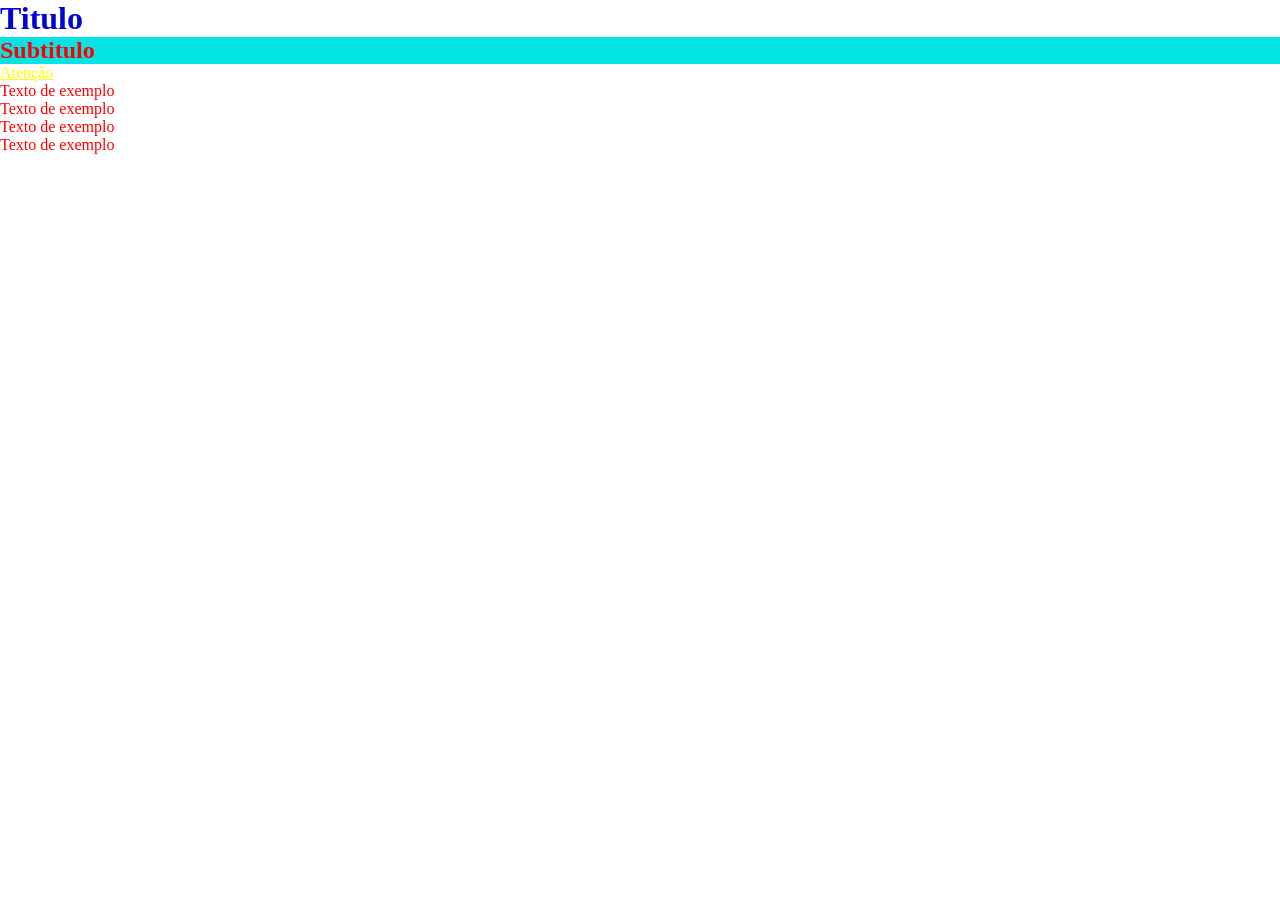
<file: Seletores e agrupamentos/index.html>
<!DOCTYPE html>
<html lang="en">
<head>
    <meta charset="UTF-8">
    <meta name="viewport" content="width=device-width, initial-scale=1.0">
    <title>Document</title>
    <link rel="stylesheet" href="style.css">
</head>
<body>
    <h1>Titulo</h1>


    <h2 id="principal">Subtitulo</h2>


    <a class="alerta" href="#">Atenção</a>


    <p>Texto de exemplo</p>
    <p>Texto de exemplo</p>
    <p>Texto de exemplo</p>
    <p>Texto de exemplo</p>
</body>
</html>
</file>
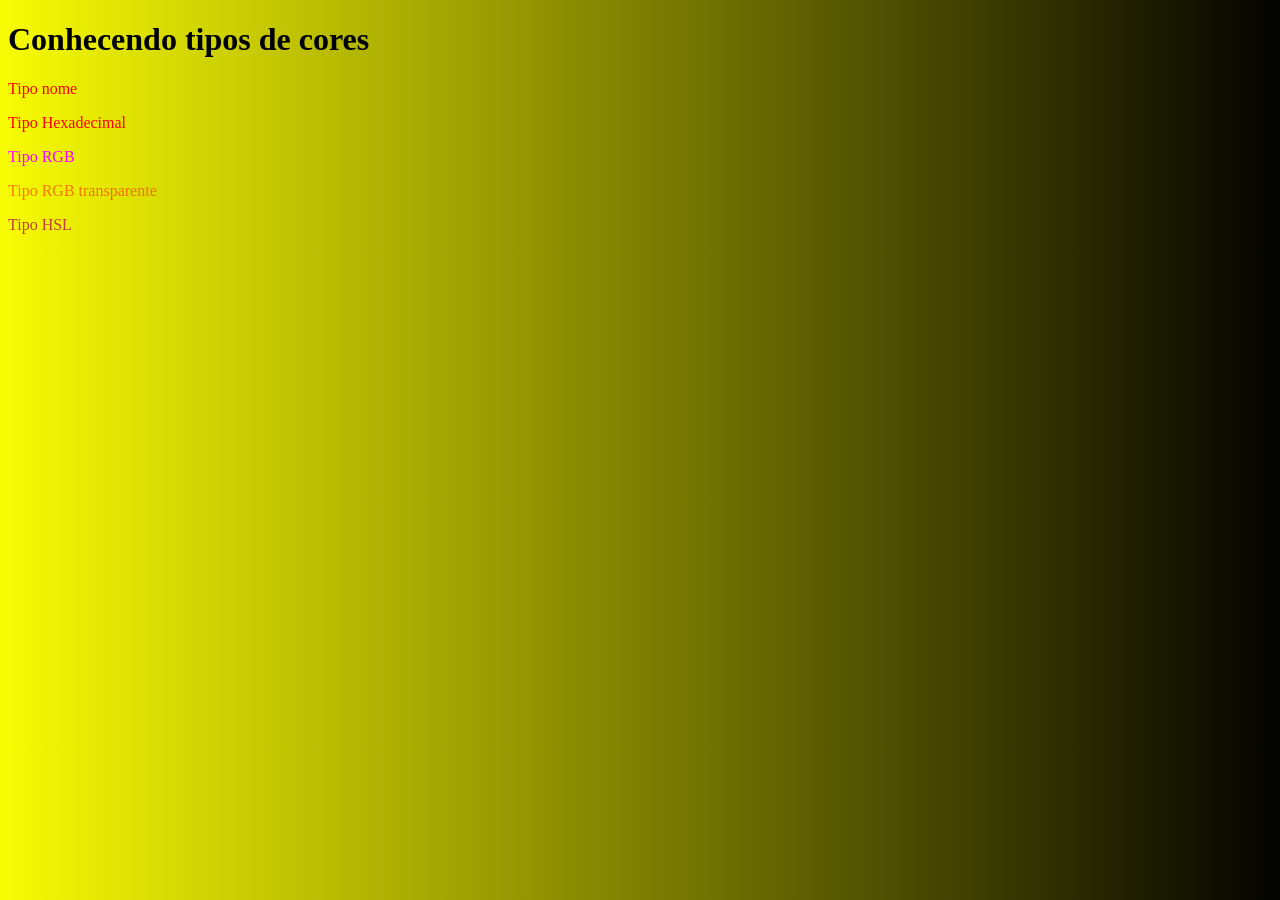
<file: CSS/Cores/index.html>
<!DOCTYPE html>
<html lang="en">
<head>
    <meta charset="UTF-8">
    <meta name="viewport" content="width=device-width, initial-scale=1.0">
    <title>CORES EM CSS</title>
    <link rel="stylesheet" href="style.css">
</head>
<body id="cor-de-fundo">
    <h1>Conhecendo tipos de cores</h1>

    <p class="nome">Tipo nome</p>
    <p class="hexadecimal">Tipo Hexadecimal</p>
    <p class ="rgb">Tipo RGB</p>
    <p class ="rgb-transparente">Tipo RGB transparente</p>
     <p class ="hsl">Tipo HSL</p>
</body>
</html>
</file>
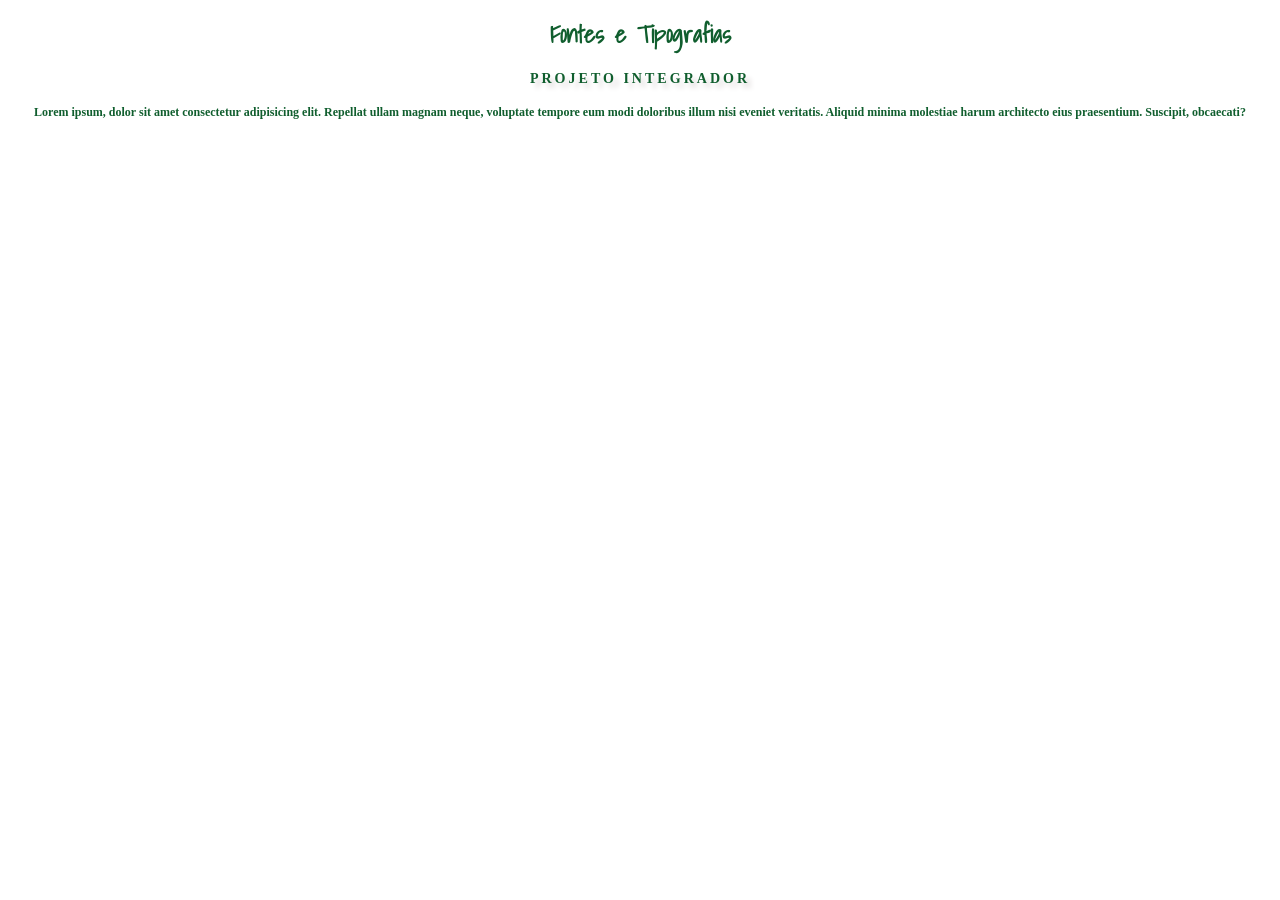
<file: CSS/Fontes/index.html>
<!DOCTYPE html>
<html lang="en">
<head>
    <meta charset="UTF-8">
    <meta name="viewport" content="width=device-width, initial-scale=1.0">
    <title>Fontes e Tipografias</title>
    <link rel="stylesheet" href="style.css">
    <link href="https://fonts.googleapis.com/css2?family=Shadows+Into+Light&display=swap" rel="stylesheet">
</head>
<body>
    <h1 class= "titulo">Fontes e Tipografias</h1>
    <h3 class= "sub-titulo">Projeto Integrador</h3>

    <p> Lorem ipsum, dolor sit amet consectetur adipisicing elit. Repellat ullam magnam neque, voluptate tempore eum modi doloribus illum nisi eveniet veritatis. Aliquid minima molestiae harum architecto eius praesentium. Suscipit, obcaecati?</p>
</body>
</html>
</file>
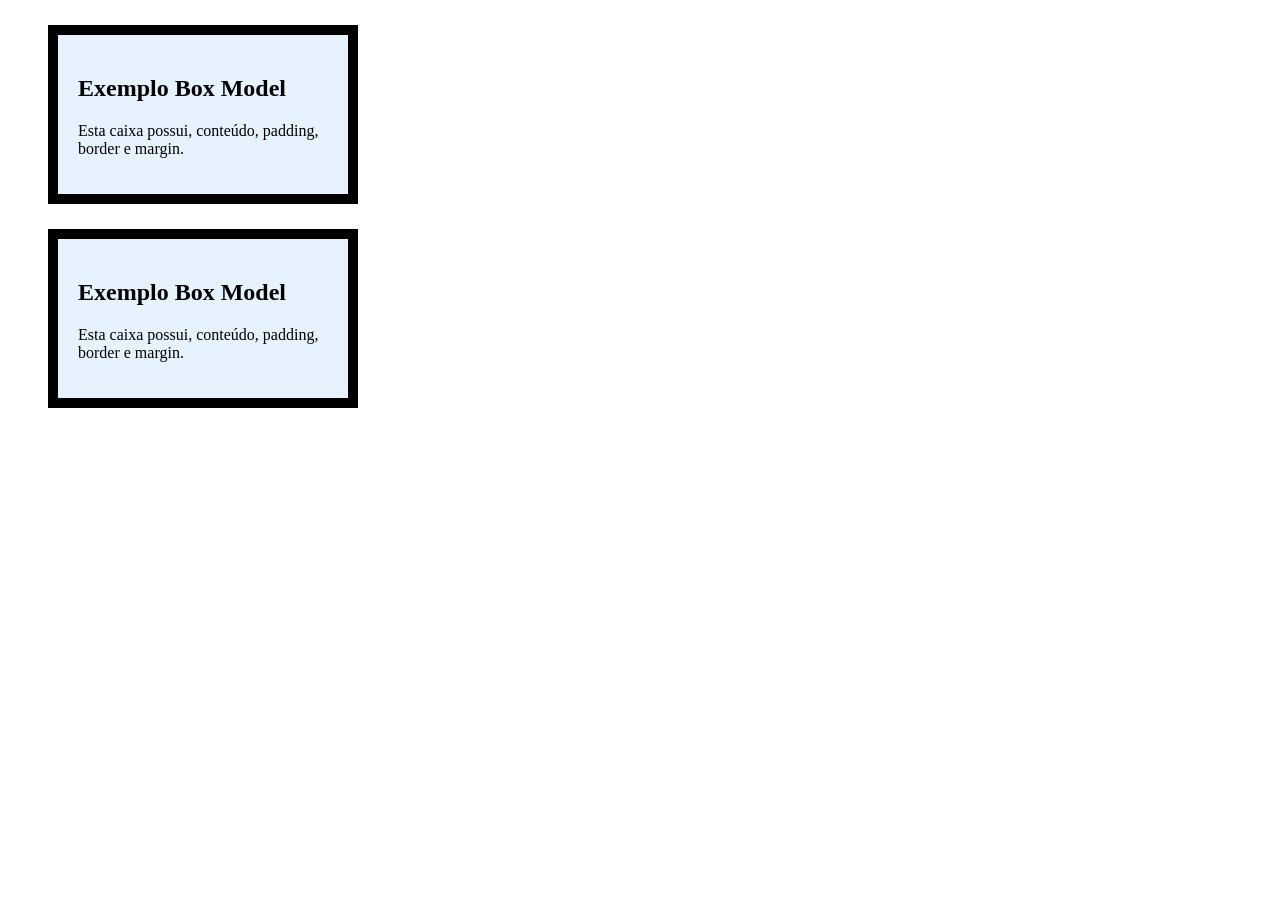
<file: CSS/Modelo de Caixa/index.html>
<!DOCTYPE html>
<html lang="en">
<head>
    <meta charset="UTF-8">
    <meta name="viewport" content="width=device-width, initial-scale=1.0">
    <title>Modelo de Caixa</title>
    <link rel="stylesheet" href="style.css">
</head>
<body>
    <div class="caixa">
        <h2>Exemplo Box Model</h2>

        <p>Esta caixa possui, conteúdo, padding,
            border e margin.
        </p>
    </div>

    <div class="caixa">
        <h2>Exemplo Box Model</h2>

        <p>Esta caixa possui, conteúdo, padding,
            border e margin.
        </p>
    </div>
</body>
</html>
</file>
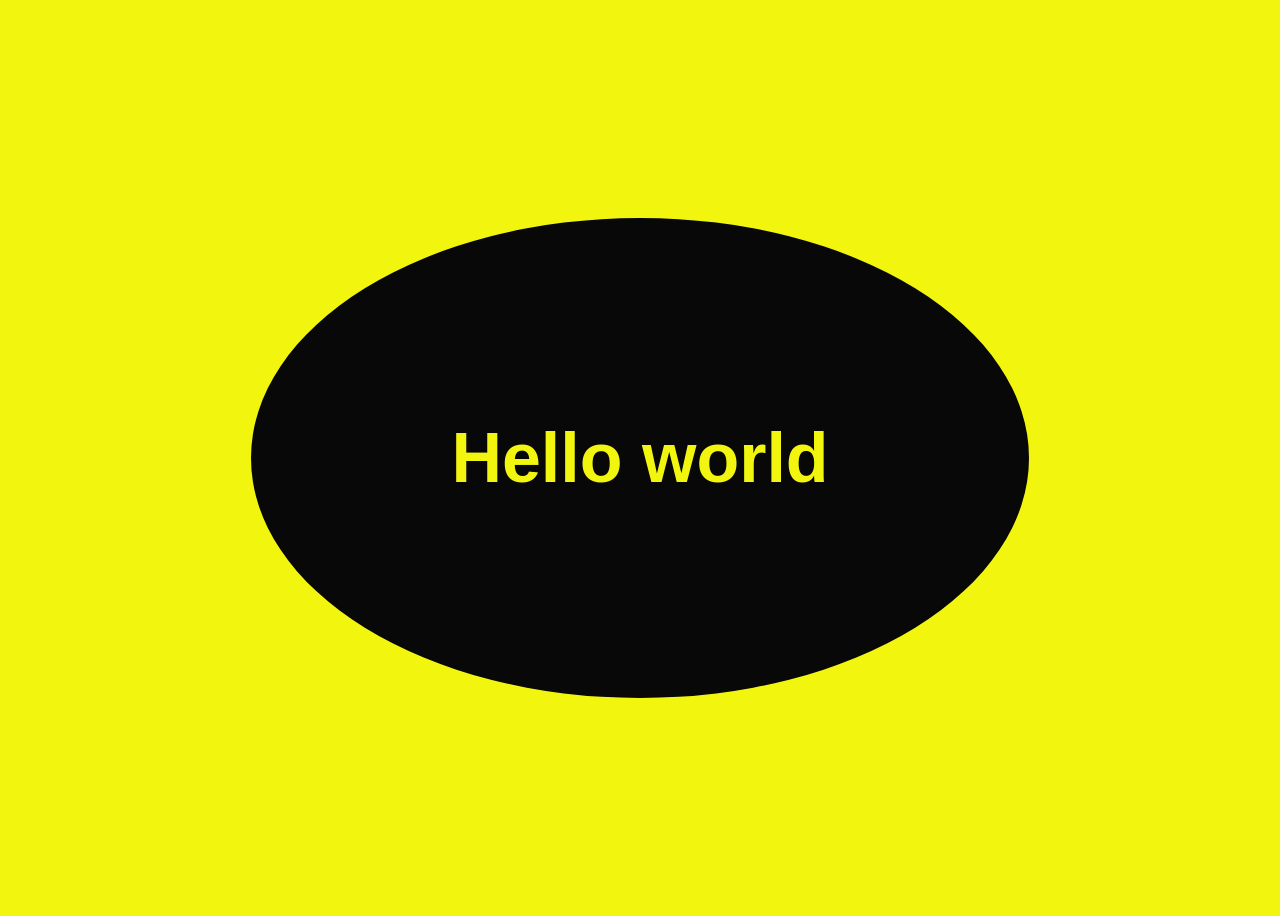
<file: CSS/Exemplos/Exemplo 01/index.html>
<!DOCTYPE html>
<html lang="en">
<head>
    <meta charset="UTF-8">
    <meta name="viewport" content="width=device-width, initial-scale=1.0">
    <title>Hello World</title>
    <style>
        body {
            /* Ativar o flebox para o alinhamento */
            display: flex;

            /* Centraliza horizontalmente o conteúdo */
            justify-content: center;
             
             /* Centraliza verticalmente o conteúdo */
            align-items: center;

            /* Define a altura como 100% da altura da tela */
            height: 100vh;

            /* Cor de fundo  */
            background-color: #f2f60f;
            /* Define a fonte do texto */
             font-family:Arial, sans-serif;

             h1{
             /* Cor da fonte */
                color:#f2f60f;
             /* Tamanho da fonte (3 vezes o tamanho padrão) */
               font-size: 70px;


             /* Barra ao redor do texto  */
                border:50px solid #080808;

             /* Cria espaço dentro do elemento (entre a borda e o texto). */
                padding: 150px;
            
            /* Espaçamento interno (topo/baixo = 20px, Lados = 40px) */
            padding 20px 40px;

            /* Arredondamento das bordas */
             border-radius: 100%;

            /* Fundo branco para destacar o texto */
            background-color: #080808
             }
        }
    </style>
</head>
<body>
    <!-- Texto exibido no navegador -->
    <h1>  Hello world</h1>
</body>
</html>
</file>
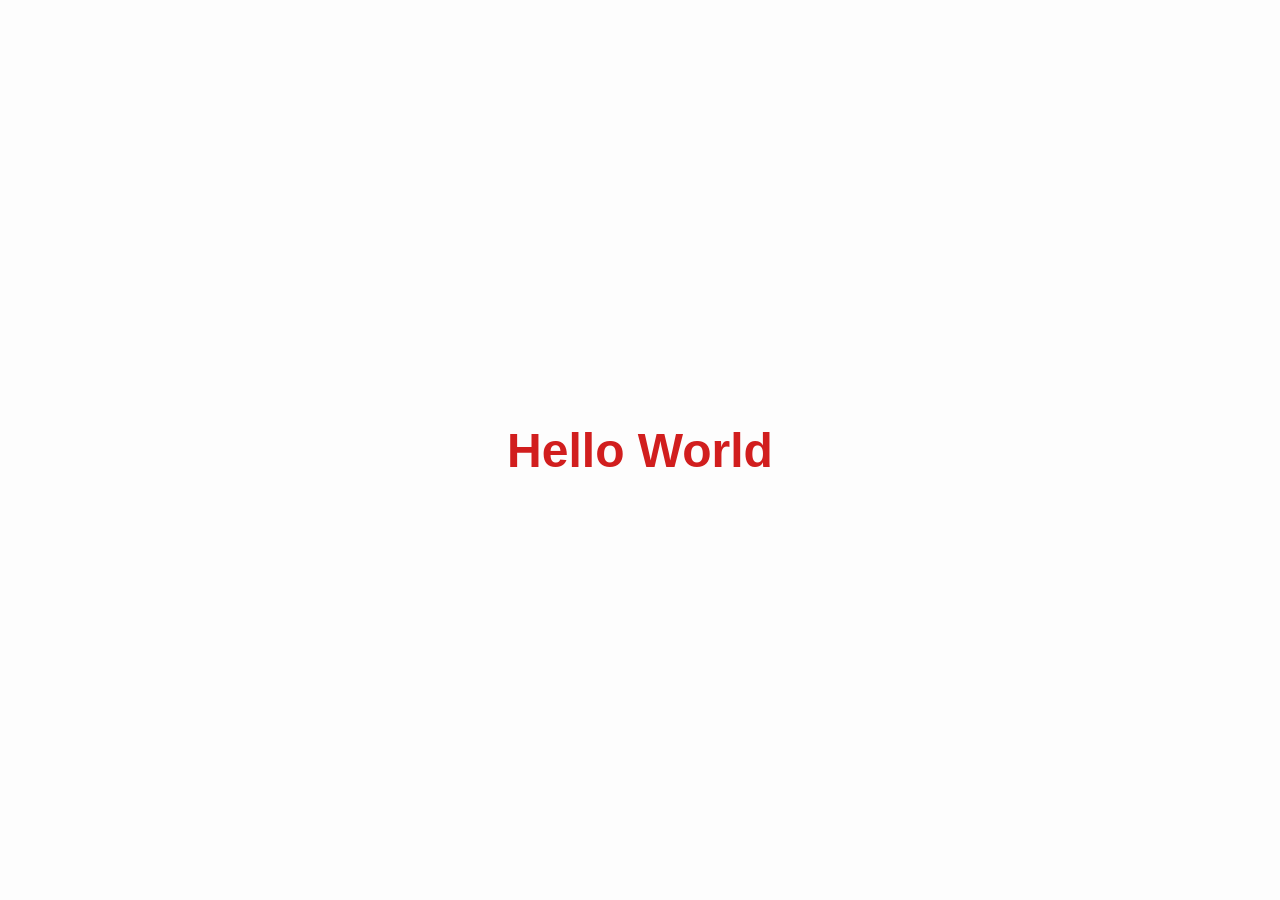
<file: CSS/Exemplos/Exemplo 01/teste.html>
<!DOCTYPE html>
<html lang="pt-br"> <head>
    <meta charset="UTF-8">
    <meta name="viewport" content="width=device-width, initial-scale=1.0">
    <title>Hello World - Borda de Melancia</title>
    <style>
        body {
            display: flex;
            justify-content: center;
            align-items: center;
            height: 100vh;
            margin: 0; /* Correção: Removi as margens padrão do body para não criar barras de rolagem */
            
            background-color: #fdfdfd; /* Uma cor de fundo clara, para contrastar */
            
            /* Correção do erro de digitação: Era 'front-family', agora 'font-family' */
            font-family: Arial, sans-serif;
        }

        h1 {
            /* Mudei a cor do texto para combinar com a melancia */
            color: #d11e1e; 
            
            /* Correção: Defini o tamanho da fonte (3 vezes o padrão, como você pediu) */
            font-size: 3em; 

            /* --- O "Pulo do Gato": border-image --- */
            
            /* 1. Definimos a espessura e dizemos que a borda base é transparente */
            /* Eu usei 80px para ficar visível, 100px era muito agressivo */
            border: 80px solid transparent; 

            /* 2. Definimos a imagem (coloquei o URL direto da imagem que você enviou) */
            border-image-source: url('https://img.elo7.com.br/product/original/2CD45F1/papel-de-parede-adesivo-frutas-melancia-amostra-a4-decoracao-cozinha.jpg');

            /* 3. Dizemos como fatiar. Como é um padrão, '30' é um valor bom */
            border-image-slice: 30;

            /* 4. Fazemos a imagem se repetir de forma arredondada */
            border-image-repeat: round; 

            /* --- Ajuste de Padding --- */
            /* Correção: Você tinha dois padding, o navegador usa só o último. 
               Usei um padding menor para o texto não ficar muito longe da borda. */
            padding: 30px 60px;
        }
    </style>
</head>
<body>
    <h1>Hello World</h1>
</body>
</html>
</file>
<file: Seletores e agrupamentos/style.css>
/* seletores e Agrupamenos */
/*  


*{ Seletor Universal: Aplica a todos os elementos}


p { Seletor Tipo: Seleciona todas as tags <p>}


.alerta {Seletor Classe: Seliciona todos os elementos com a class= "alerta" }


#principal {Seletor ID: Seleciona o elemento com id="principal"}


*/

*{
    margin: 0;
    padding: 0;
    box-sizing: border-box;

}
*{
    color: red;
}


h1 {
    color: rgb(0, 4, 215);
}




.alerta {
    color: rgb(254, 254, 0);
}


#principal {
    background-color: rgb(4, 228, 228);
}
</file>
<file: CSS/Cores/style.css>
/* CORES */

/* 
Formatos de cor
color: red;[tipo nome(em inglês)]
color: #FF0000; [tipo hexadecimal (A - F e 0 - 9)]
color: rg (255, 0, 0); [Tipo rgb]
color: rgba(255, 0, 0, 0.5); [Tipo rgb transparente]
color: hsl(0, 100%, 50%); [Tipo HSL: matriz, saturação e luminosidade]
*/

.nome{
    color: red;

}

.hexadecimal{
    color: #FF0000;
}

.rgb{
    color:rgb(255, 0, 255)
}

.rgb-transparente{
    color:rgb(255, 0, 0, 0.5)
}


.hsl{
    color:hsl(0,50% , 50%)
}

/* Cores de Fundo

backgorund-color: #3333;
*/
/* background: linear-gradient(to right, #f8fc03, #030300);
    [linear-gradiente: cria degradês horizontais, verticais ou diagonais]
     */


#cor-de-fundo{
    /* background-color: #65aded */
    background: linear-gradient(to right, #f8fc03, #030300);
    /* background-color: rgba(0, 0, 0, 0.4); */
}
</file>
<file: CSS/Fontes/style.css>
/* FONTES E TIPOGRAFIAS */
/* 
Propriedades Básicas::

font-family: Define a família da fonte;
font size: Tamanho da fonte (px, em, rem, %);
color: Atribuindo uma cor ao texto;
line-height: Altura da linha (Espaçamento entre linhas)
font-weight: Espessura do texto (normal, bold, semibold, 300, 500, 700);
text-align: Alinhamento (left, center, ridght, justify);
*/
body{
    font-family: Georgia, 'Times New Roman', Times, serif;
    font-size: 12px;
    color: #105e2e;
    line-height: 1.5;
    font-weight: bold;
    text-align: center;
}
/* Importando fontes do Google fonts */
/* 
1- Abrir Google Font no mavegador
2- Escolher fonte
3- Obter código de importação
4- Adicionar link ao HTML
5- Aplicar font-family no meu CSS
*/
.titulo{
    font-family: "Shadows Into Light", cursive;

}
 /* Decoração e transformação
 text-transform: Vai alterar o texto para Minúsculo (uppercase) ou Minúsculo (lowercase)
 text-shadow: Aplica um efeito de sombra ao nosso texto;
 */
.sub-titulo{
    text-transform: uppercase;
    letter-spacing: 3px;
    text-shadow: 5px 5px 5px #dedada
}
</file>
<file: CSS/Modelo de Caixa/style.css>
/* Modelo de Caixa (Box Modelo) */

/* 
Todo elemento HTML é tratado com uma "caixa", 
composta por:

-> content: conteúdo principal;
-> padding: espaço interno entre o conteúdo e a borda;
-> border: linha que envolve o elemento;
-> margin: espaço externo entre elementos;
*/

.caixa {
    width: 250px; /* Largura da caixa */
    padding: 20px; /* Espaço interno */
    border: 10px solid #000; /* borda (tamanho, tipo e cor) */
    margin: 25px 40px; /* Espaçamento externo */
    background-color: #E6F3FF;
}
</file>
